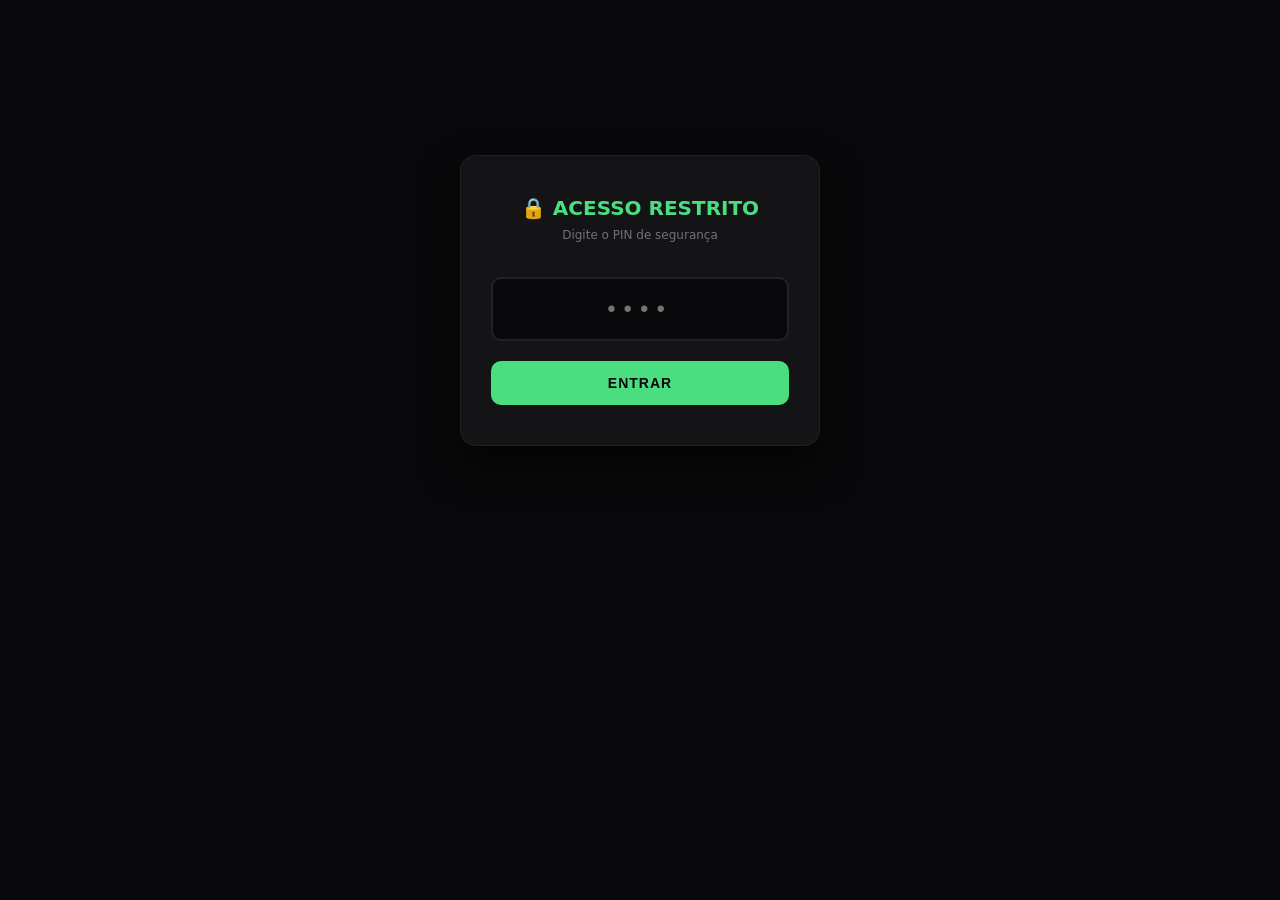
<file: admin/index.html>
<!DOCTYPE html>
<html lang="pt-BR">
<head>
  <meta charset="UTF-8">
  <meta name="viewport" content="width=device-width, initial-scale=1.0">
  <title>Katerina - Painel Administrativo</title>
  
  <!-- CSS EMBUTIDO PARA GARANTIR FUNCIONAMENTO IMEDIATO -->
  <style>
    * { margin:0; padding:0; box-sizing:border-box; }
    body {
      background-color: #09090b;
      color: #f4f4f5;
      font-family: system-ui, -apple-system, sans-serif;
      min-height: 100vh;
      display: flex;
      justify-content: center;
      align-items: flex-start;
      padding: 20px;
    }
    .login-box {
      background: #141417;
      padding: 40px 30px;
      border-radius: 16px;
      border: 1px solid rgba(255,255,255,0.05);
      text-align: center;
      width: 100%;
      max-width: 360px;
      margin-top: 15vh;
      box-shadow: 0 20px 40px rgba(0,0,0,0.6);
    }
    .login-box h2 { color: #4ade80; font-size: 20px; margin-bottom: 8px; }
    .pin-input {
      width: 100%; padding: 16px; background: #09090b;
      border: 2px solid rgba(255,255,255,0.1); border-radius: 10px;
      color: #fff; text-align: center; font-size: 24px;
      letter-spacing: 8px; outline: none; margin: 20px 0;
    }
    .pin-input:focus { border-color: #4ade80; }
    .btn-login {
      width: 100%; background: #4ade80; color: #09090b;
      border: none; padding: 14px; border-radius: 10px;
      font-weight: 800; font-size: 14px; cursor: pointer;
      text-transform: uppercase; letter-spacing: 1px;
    }
    /* PAINEL */
    #painel-privado { width: 100%; max-width: 500px; }
    .status-badge {
      display: inline-block; font-size: 10px; font-weight: 800;
      letter-spacing: 2px; color: #eab308;
      background: rgba(234,179,8,0.1); padding: 4px 12px;
      border-radius: 20px; margin-bottom: 10px;
    }
    #painel-privado h1 { font-size: 22px; font-weight: 900; color: #4ade80; }
    /* ABAS */
    .tabs-nav { display: flex; gap: 6px; margin: 20px 0; }
    .tab-btn {
      flex: 1; background: #141417; color: #71717a;
      border: 1px solid rgba(255,255,255,0.05); padding: 12px;
      border-radius: 10px; cursor: pointer; font-weight: 700;
      font-size: 12px; transition: all 0.2s;
    }
    .tab-btn.active { background: #27272a; color: #f4f4f5; border-color: #4b5563; }
    .tab-content { display: none; }
    .tab-content.active { display: block; }
    /* CARDS */
    .card-admin {
      background: #141417; border: 1px solid rgba(255,255,255,0.05);
      border-radius: 14px; padding: 20px; margin-bottom: 12px;
    }
    .input-field {
      width: 100%; padding: 12px; background: #09090b;
      border: 1px solid rgba(255,255,255,0.1); border-radius: 8px;
      color: #f4f4f5; font-size: 13px; outline: none; margin-bottom: 8px;
    }
    .btn-action {
      width: 100%; background: #eab308; color: #09090b;
      border: none; padding: 12px; border-radius: 8px;
      font-weight: 800; font-size: 12px; cursor: pointer;
      text-transform: uppercase;
    }
    /* LEGENDAS */
    .legenda-card {
      background: #09090b; border: 1px solid rgba(249,115,22,0.2);
      border-radius: 10px; padding: 14px; margin-bottom: 10px;
    }
    .legenda-card textarea {
      width: 100%; height: 130px; background: #141417;
      color: #f4f4f5; border: none; padding: 10px;
      border-radius: 6px; font-size: 12px; resize: none;
      font-family: monospace; margin: 8px 0;
    }
    .btn-copiar {
      width: 100%; background: #25D366; color: #fff;
      border: none; padding: 10px; border-radius: 6px;
      font-weight: 800; font-size: 11px; cursor: pointer;
    }
    .btn-salvar {
      width: 100%; background: #3B82F6; color: #fff;
      border: none; padding: 10px; border-radius: 6px;
      font-weight: 800; font-size: 11px; cursor: pointer; margin-top: 6px;
    }
  </style>
</head>
<body>

  <!-- TELA DE LOGIN -->
  <div class="login-box" id="caixa-autenticacao">
    <h2>🔒 ACESSO RESTRITO</h2>
    <p style="font-size:12px; color:#71717a; margin-bottom:15px;">Digite o PIN de segurança</p>
    <input type="password" id="txt-senha" class="pin-input" maxlength="4" placeholder="••••" inputmode="numeric">
    <button class="btn-login" onclick="validarAcessoAdmin()">ENTRAR</button>
  </div>

  <!-- PAINEL KATERINA (OCULTO INICIALMENTE) -->
  <div id="painel-privado" style="display:none;">
    <header style="text-align:center; margin-bottom:20px;">
      <span class="status-badge">● SISTEMA ATIVO</span>
      <h1>PAINEL KATERINA</h1>
      <p style="font-size:11px; color:#71717a;">Humano Sintético Postador v2.0</p>
    </header>

    <nav class="tabs-nav">
      <button class="tab-btn active" onclick="mudarAba('katerina', this)">🤖 POSTADOR</button>
      <button class="tab-btn" onclick="mudarAba('radar', this)">📡 RADAR D1</button>
    </nav>

    <!-- ABA KATERINA -->
    <div id="content-katerina" class="tab-content active">
      <div class="card-admin">
        <h3>⚙️ FILTROS DO LOTE</h3>
        <select id="filtro-nicho" class="input-field">
          <option value="todos">Todos os Nichos</option>
          <option value="roupas">👗 Roupas & Moda</option>
          <option value="eletronicos">📱 Eletrônicos</option>
          <option value="casa">🏠 Casa & Decoração</option>
        </select>
        <button class="btn-action" onclick="gerarLoteKaterina()" style="margin-top:12px; background:#F97316;">
          🚀 GERAR 15 LEGENDAS PRONTAS
        </button>
      </div>
      <div id="area-legendas" style="margin-top:16px;"></div>
    </div>

    <!-- ABA RADAR -->
    <div id="content-radar" class="tab-content">
      <div class="card-admin">
        <div style="display:flex; justify-content:space-between; align-items:center; margin-bottom:12px;">
          <h3>📡 FILA DO BANCO D1</h3>
          <button onclick="carregarRadar()" style="background:#1e293b; color:#60a5fa; border:1px solid #334155; padding:6px 12px; border-radius:6px; font-size:11px; cursor:pointer;">🔄 ATUALIZAR</button>
        </div>
        <div id="log-radar" style="max-height:300px; overflow-y:auto; display:flex; flex-direction:column; gap:8px;">
          <div style="text-align:center; color:#71717a; padding:20px; font-size:12px;">Clique em Atualizar...</div>
        </div>
      </div>
    </div>
  </div>

  <!-- SCRIPT DO PAINEL -->
  <script>
    // URL DO WORKER (BACKEND SEPARADO)
    const WORKER_URL = "https://radar.hdmicro.workers.dev";

    // VALIDAÇÃO SIMPLES (PIN 0660)
    function validarAcessoAdmin() {
      const entrada = document.getElementById('txt-senha').value;
      if (entrada === "0660") {
        document.getElementById('caixa-autenticacao').style.display = 'none';
        document.getElementById('painel-privado').style.display = 'block';
        carregarRadar();
      } else {
        alert("❌ PIN Incorreto! Tente 0660");
        document.getElementById('txt-senha').value = '';
      }
    }

    function mudarAba(alvo, btn) {
      document.querySelectorAll('.tab-content').forEach(el => el.classList.remove('active'));
      document.querySelectorAll('.tab-btn').forEach(el => el.classList.remove('active'));
      document.getElementById(`content-${alvo}`).classList.add('active');
      btn.classList.add('active');
    }

    // KATERINA - GERAR LEGENDAS
    async function gerarLoteKaterina() {
      const area = document.getElementById('area-legendas');
      const nicho = document.getElementById('filtro-nicho').value;
      
      area.innerHTML = '<div style="color:#F97316; text-align:center; padding:20px;">🤖 Buscando no Worker...</div>';
      
      try {
        // BUSCA AGORA VEM DO WORKER EXTERNO
        const res = await fetch(`${WORKER_URL}/api/ofertas`);
        let dados = await res.json();
        
        // Filtra por nicho se necessário
        if(nicho !== 'todos') {
          dados = dados.filter(d => d.titulo.toLowerCase().includes(nicho));
        }
        
        const lote = dados.slice(0, 15);
        
        if(lote.length === 0) {
          area.innerHTML = '<div style="color:#ef4444; text-align:center; padding:20px;">Nenhuma oferta encontrada.</div>';
          return;
        }

        area.innerHTML = '';
        lote.forEach((oferta, i) => {
          const legenda = `🐞 *${i+1}º ACHADINHO DA JUJU!* ✨\n\n🛍️ *${oferta.titulo}*\n💰 Apenas: ${oferta.preco}\n🏪 Loja: ${oferta.loja}\n\n👉 Pegue com desconto:\nhttps://radar-blokinho.pages.dev/\n\n_${new Date().toLocaleTimeString('pt-BR',{hour:'2-digit',minute:'2-digit'})}_`;
          
          const card = document.createElement('div');
          card.className = 'legenda-card';
          card.innerHTML = `
            <div style="font-size:11px; color:#F97316; font-weight:800;">OFERTA #${i+1} • ${oferta.loja}</div>
            <textarea readonly>${legenda}</textarea>
            <button class="btn-copiar" onclick="navigator.clipboard.writeText(this.previousElementSibling.value); this.innerText='✅ COPIADO!'; setTimeout(()=>this.innerText='📋 COPIAR LEGENDA',2000)">📋 COPIAR LEGENDA</button>
            <button class="btn-salvar" onclick="salvarOfertaNoBanco('${oferta.titulo.replace(/'/g, "\\'")}', '${oferta.link}', '${oferta.loja}')">💾 SALVAR NO SITE</button>
          `;
          area.appendChild(card);
        });
      } catch(e) {
        area.innerHTML = '<div style="color:#ef4444; text-align:center; padding:20px;">Erro ao conectar com Worker.</div>';
      }
    }

    // FUNÇÃO PARA SALVAR OFERTA MANUALMENTE NO BANCO VIA WORKER
    async function salvarOfertaNoBanco(titulo, link, loja) {
        try {
            const response = await fetch(`${WORKER_URL}/api/achadinhos`, {
                method: 'POST',
                headers: { 'Content-Type': 'application/json' },
                body: JSON.stringify({
                    plataforma: loja.toLowerCase().includes('shopee') ? 'shopee' : 
                               loja.toLowerCase().includes('mercado') ? 'mercado_livre' : 
                               loja.toLowerCase().includes('magalu') ? 'magazine_luiza' : 'amazon',
                    url_original: link,
                    texto_bruto: titulo,
                    imagem_url: null
                })
            });
            
            if (response.ok) {
                alert("✅ Oferta salva no banco! Ela já aparecerá no site.");
                carregarRadar();
            } else {
                alert("❌ Erro ao salvar no banco.");
            }
        } catch (e) {
            alert("❌ Falha na conexão com o Worker.");
        }
    }

    // RADAR - LER D1 VIA WORKER
    async function carregarRadar() {
      const log = document.getElementById('log-radar');
      log.innerHTML = '<div style="color:#60a5fa; text-align:center; padding:10px;">Lendo Worker...</div>';
      
      try {
        // BUSCA AGORA VEM DO WORKER EXTERNO
        const res = await fetch(`${WORKER_URL}/api/ofertas?t=` + Date.now());
        
        if (!res.ok) throw new Error(`HTTP ${res.status}`);
        
        const dados = await res.json();
        
        if (!dados || dados.length === 0) {
          log.innerHTML = '<div style="color:#71717a; text-align:center; padding:20px;">✅ Banco conectado, mas sem ofertas ainda.</div>';
          return;
        }
        
        log.innerHTML = '';
        dados.slice(0, 20).forEach(p => {
          const item = document.createElement('div');
          item.style.cssText = "background:#09090b; padding:12px; border-radius:8px; border-left:3px solid #10b981;";
          item.innerHTML = `
            <div style="display:flex; justify-content:space-between; font-size:10px; font-weight:bold; color:${p.loja === 'MERCADO LIVRE' ? '#eab308' : '#10b981'};">
              <span>${p.loja}</span>
              <span style="color:#71717a">#${p.id}</span>
            </div>
            <div style="color:#f4f4f5; font-size:12px; margin-top:4px;">${p.titulo}</div>
            <div style="color:#4ade80; font-weight:bold; margin-top:4px;">${p.preco}</div>
          `;
          log.appendChild(item);
        });
      } catch(e) {
        console.error("Erro detalhado:", e);
        log.innerHTML = `<div style="color:#ef4444; text-align:center; padding:20px;">❌ Falha na conexão com o Worker.<br><small>Verifique se o Worker está ativo.</small></div>`;
      }
    }
  </script>
</body>
</html>
</file>
